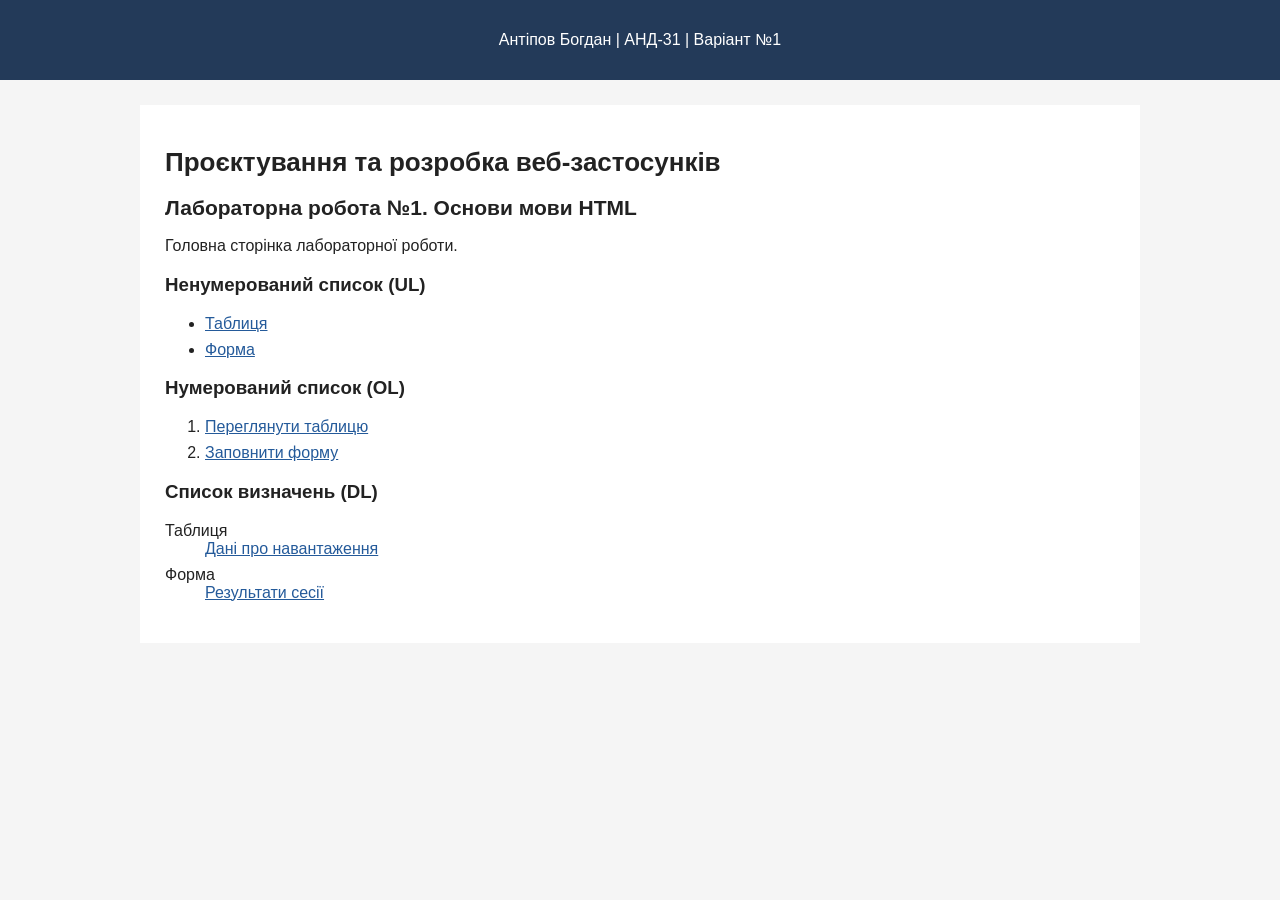
<file: index.html>
<!DOCTYPE html>
<html lang="uk">
<head>
    <meta charset="UTF-8">
    <title>Лабораторна №1</title>
    <link rel="stylesheet" href="style.css">
</head>
<body>

<header>
    <p>Антіпов Богдан | АНД-31 | Варіант №1</p>
</header>

<main>
    <h1>Проєктування та розробка веб-застосунків</h1>
    <h2>Лабораторна робота №1. Основи мови HTML</h2>

    <p>Головна сторінка лабораторної роботи.</p>

    <h3>Ненумерований список (UL)</h3>
    <ul>
        <li><a href="table.html">Таблиця</a></li>
        <li><a href="form.html">Форма</a></li>
    </ul>

    <h3>Нумерований список (OL)</h3>
    <ol>
        <li><a href="table.html">Переглянути таблицю</a></li>
        <li><a href="form.html">Заповнити форму</a></li>
    </ol>

    <h3>Список визначень (DL)</h3>
    <dl>
        <dt>Таблиця</dt>
        <dd>
            <a href="table.html">Дані про навантаження</a>
        </dd>

        <dt>Форма</dt>
        <dd>
            <a href="form.html">Результати сесії</a>
        </dd>
    </dl>
</main>

</body>
</html>
</file>
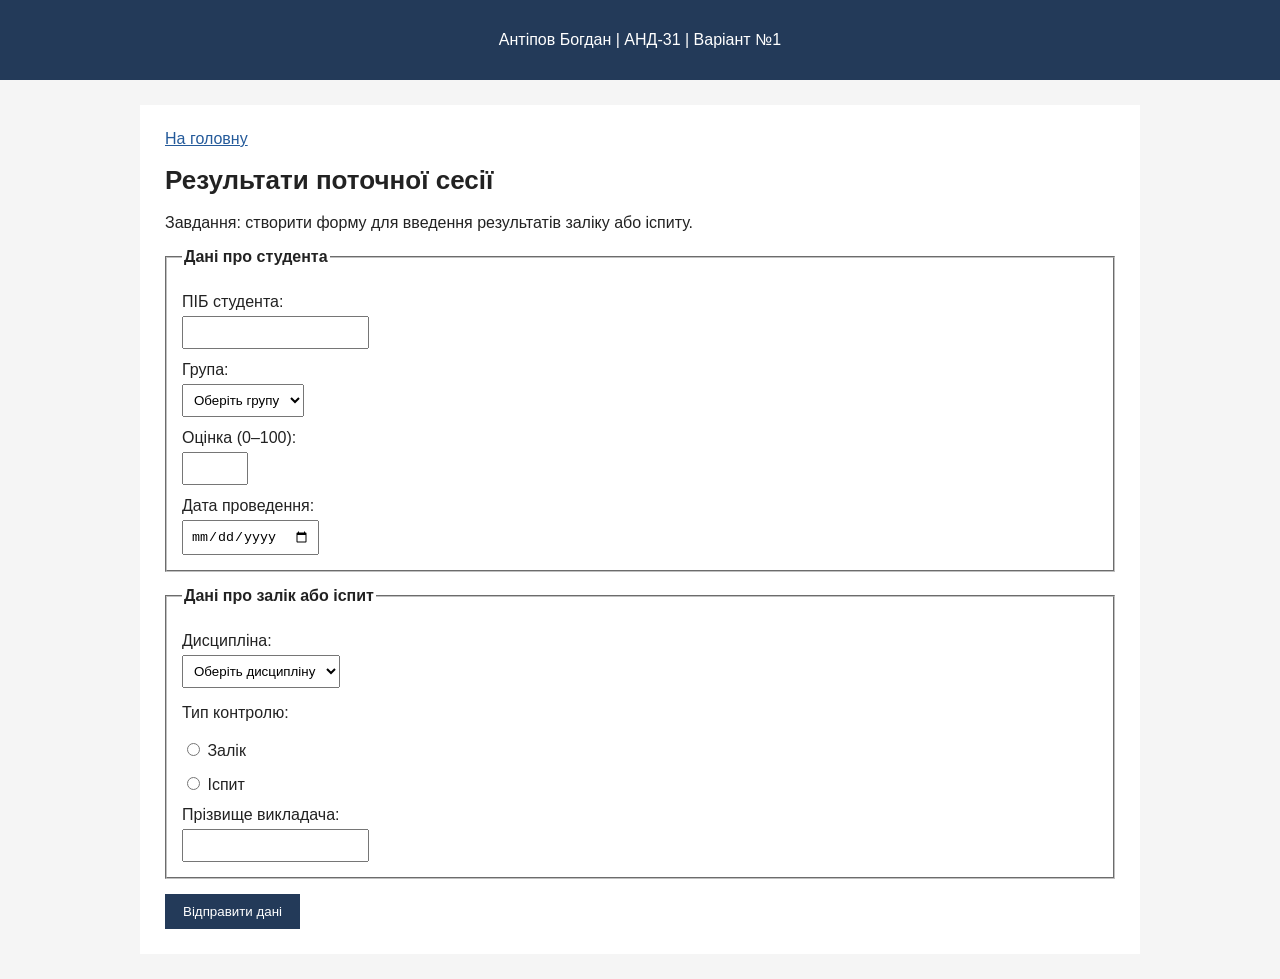
<file: form.html>
<!DOCTYPE html>
<html lang="uk">
<head>
    <meta charset="UTF-8">
    <title>Форма</title>
    <link rel="stylesheet" href="style.css">
</head>
<body>

<header>
    <p>Антіпов Богдан | АНД-31 | Варіант №1</p>
</header>

<main>
    <a href="index.html">На головну</a>

    <h1>Результати поточної сесії</h1>

    <p>
        Завдання: створити форму для введення
        результатів заліку або іспиту.
    </p>

    <form action="form.html" method="get">

        <fieldset>
            <legend>Дані про студента</legend>

            <label>ПІБ студента:</label>
            <input type="text" name="student" required>

            <label>Група:</label>
            <select name="group" required>
                <option value="">Оберіть групу</option>
                <option>АНД-31</option>
                <option>АНД-32</option>
            </select>

            <label>Оцінка (0–100):</label>
            <input type="number" name="grade"
                   min="0" max="100" required>

            <label>Дата проведення:</label>
            <input type="date" name="date" required>
        </fieldset>

        <fieldset>
            <legend>Дані про залік або іспит</legend>

            <label>Дисципліна:</label>
            <select name="subject" required>
                <option value="">Оберіть дисципліну</option>
                <option>Веб-застосунки</option>
                <option>Аналіз даних</option>
                <option>Бази даних</option>
            </select>

            <p>Тип контролю:</p>

            <label>
                <input type="radio" name="type"
                       value="Залік" required>
                Залік
            </label>

            <label>
                <input type="radio" name="type"
                       value="Іспит">
                Іспит
            </label>

            <label>Прізвище викладача:</label>
            <input type="text" name="teacher" required>
        </fieldset>

        <button type="submit">Відправити дані</button>

    </form>
</main>

</body>
</html>
</file>
<file: style.css>
body {
    margin: 0;
    font-family: Arial, sans-serif;
    background: #f5f5f5;
    color: #222;
}

header {
    background: #233a59;
    color: white;
    padding: 15px;
    text-align: center;
}

main {
    max-width: 950px;
    margin: 25px auto;
    padding: 25px;
    background: white;
}

h1 {
    font-size: 26px;
}

h2 {
    font-size: 21px;
}

a {
    color: #245a9a;
}

li, dd {
    margin-bottom: 8px;
}

.table-wrap {
    overflow-x: auto;
}

table {
    width: 100%;
    border-collapse: collapse;
    font-size: 13px;
}

th, td {
    border: 1px solid #777;
    padding: 7px;
}

th {
    background: #e6edf5;
}

caption {
    margin: 12px;
    font-weight: bold;
}

fieldset {
    margin: 15px 0;
    padding: 15px;
}

legend {
    font-weight: bold;
}

form label {
    display: block;
    margin-top: 12px;
}

input, select {
    padding: 7px;
    margin-top: 5px;
}

button {
    background: #233a59;
    color: white;
    border: none;
    padding: 10px 18px;
    cursor: pointer;
}
</file>
